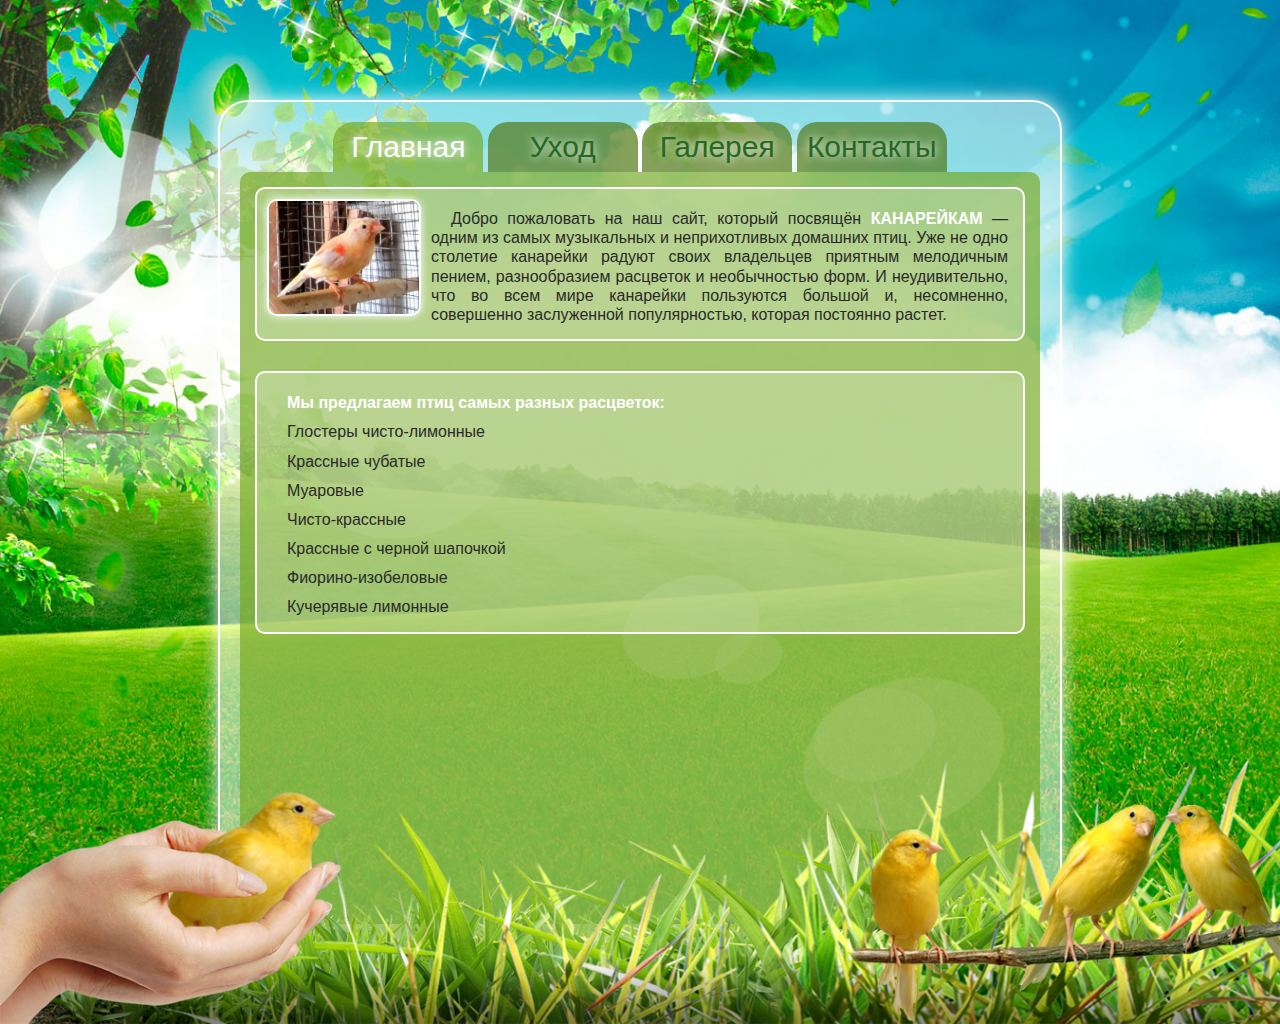
<file: index.html>
<!DOCTYPE html>
<html>
	<head>
		<meta charset="UTF-8" />
		<title>Канарейки</title>
		<link href="styles.css" rel="stylesheet" type="text/css" media="all" />
	</head>
</html>

<body>

	<div id='external_box'>

		<div id='internal_box'>
			<div id='header'>
				<ul id="menu">
					<li class="navigation"><a href='index.html' id='chosen_li'>Главная</a></li>
					<li class="navigation"><a href='uhod1.html'>Уход</a></li>
					<li class="navigation"><a href='photogallery.html'>Галерея</a></li>
					<li class="navigation"><a href='contacts.html'>Контакты</a></li>
				</ul>
			</div>
			<div class='clear'>
			</div>
			<div id='content'>
				
				<div class="block">
				<img alt="" src="photogallery/14.jpg" style="border-radius: 10px;"/>
				<p>Добро пожаловать на наш сайт, который посвящён <span>КАНАРЕЙКАМ</span> — одним из самых музыкальных и неприхотливых домашних птиц. Уже не одно столетие канарейки радуют своих владельцев приятным мелодичным пением, разнообразием расцветок и необычностью форм. И неудивительно, что во всем мире канарейки пользуются большой и, несомненно, совершенно заслуженной популярностью, которая постоянно растет.
				</div>
					<div class='clear'>
					</div>
				<div class="block">
					<p><span><b>Мы предлагаем птиц самых разных расцветок:</b></span></p>
					<p>Глостеры чисто-лимонные</p>
					<p>Крассные чубатые</p>
					<p>Муаровые</p>
					<p>Чисто-крассные</p>
					<p>Крассные с черной шапочкой</p>
					<p>Фиорино-изобеловые</p>
					<p>Кучерявые лимонные</p>
					
				</div>
					
				
			
			</div>
		</div>

		<div id="bottom_picture">
		</div>

	</div>
	<div id='foreground'>

	</div>
</body>
</file>
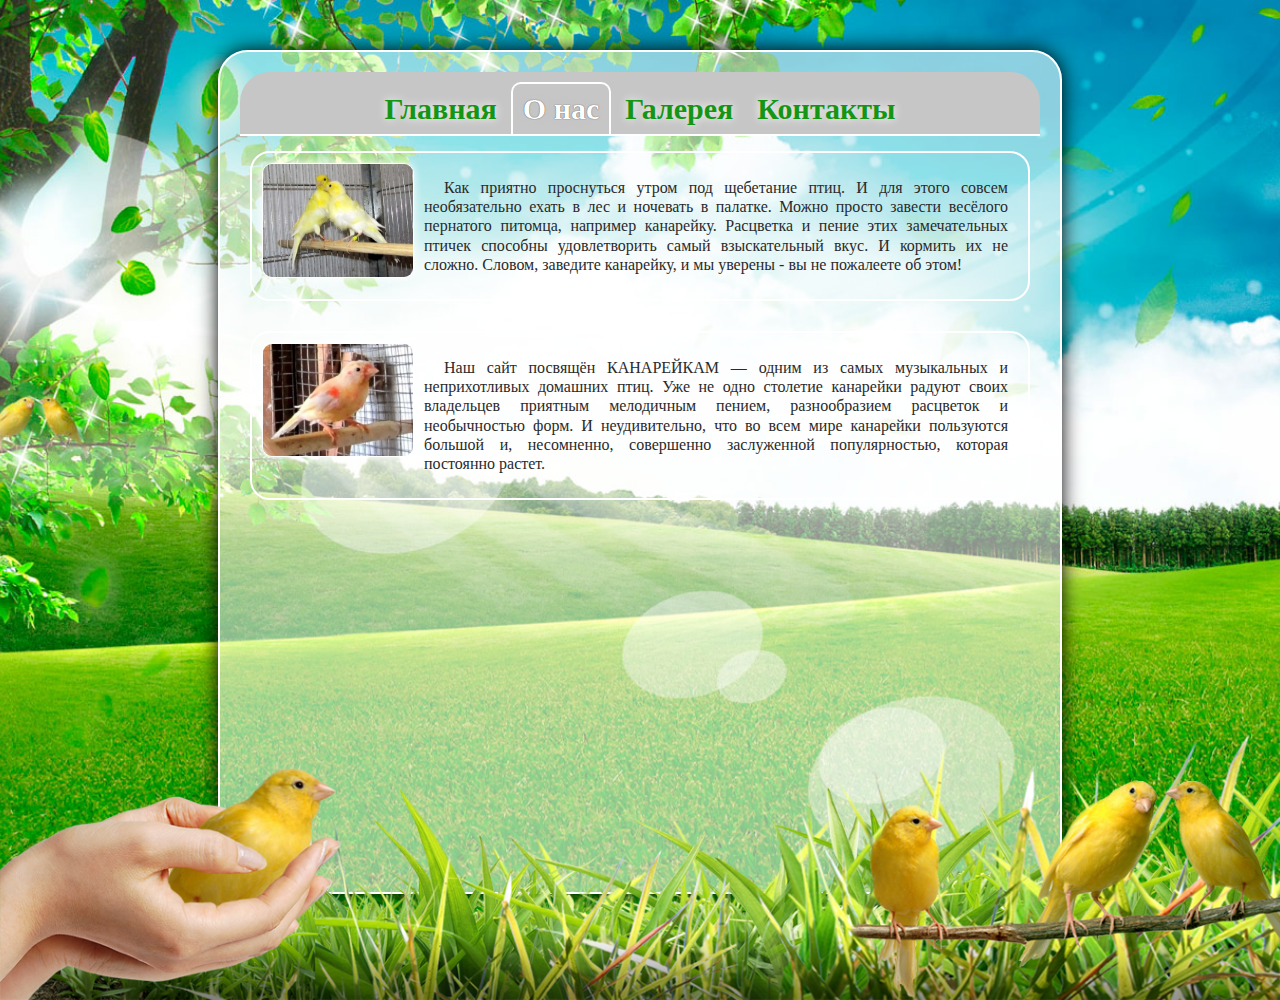
<file: about.html>
<!DOCTYPE html>
<html>
	<head>
		<meta charset="UTF-8" />
		<title>Канарейки</title>
		<link href="css/styles.css" rel="stylesheet" type="text/css" media="all" />
		<script src="js/jquery-1.7.2.min.js"></script>
		<script src="js/lightbox.js"></script>
		<link href="css/lightbox.css" rel="stylesheet" />
	</head>
</html>

<body>

	<div id='external_box'>

		<div id='internal_box'>
			<div id='header'>
				<ul id="menu">
					<li class="navigation"><a href='index.html' >Главная</a></li>
					<li class="navigation"><a href='about.html' class='chosen_li'>О нас</a></li>
					<li class="navigation"><a href='photogallery.html'>Галерея</a></li>
					<li class="navigation"><a href='contacts.html'>Контакты</a></li>
				</ul>
			</div>
			<div class='clear'>
			</div>
			<div id='content'>
				<div class="block">
				<img alt='' src="photogallery/5.jpg" />
				<p>Как приятно проснуться утром под щебетание птиц. И для этого совсем необязательно ехать в лес и ночевать в палатке. Можно просто завести весёлого пернатого питомца, например канарейку. Расцветка и пение этих замечательных птичек способны удовлетворить самый взыскательный вкус. И кормить их не сложно. Словом, заведите канарейку, и мы уверены - вы не пожалеете об этом!</p>
				</div>
					<div class='clear'>
					</div>
				<div class="block">
				<img alt="" src="photogallery/14.jpg" />
				<p>Наш сайт посвящён КАНАРЕЙКАМ — одним из самых музыкальных и неприхотливых домашних птиц. Уже не одно столетие канарейки радуют своих владельцев приятным мелодичным пением, разнообразием расцветок и необычностью форм. И неудивительно, что во всем мире канарейки пользуются большой и, несомненно, совершенно заслуженной популярностью, которая постоянно растет.
				</div>
					<div class='clear'>
					</div>
			</div>
		</div>

		<div id="bottom_picture">
		</div>

	</div>
	<div id='foreground'>

	</div>
</body>
</file>
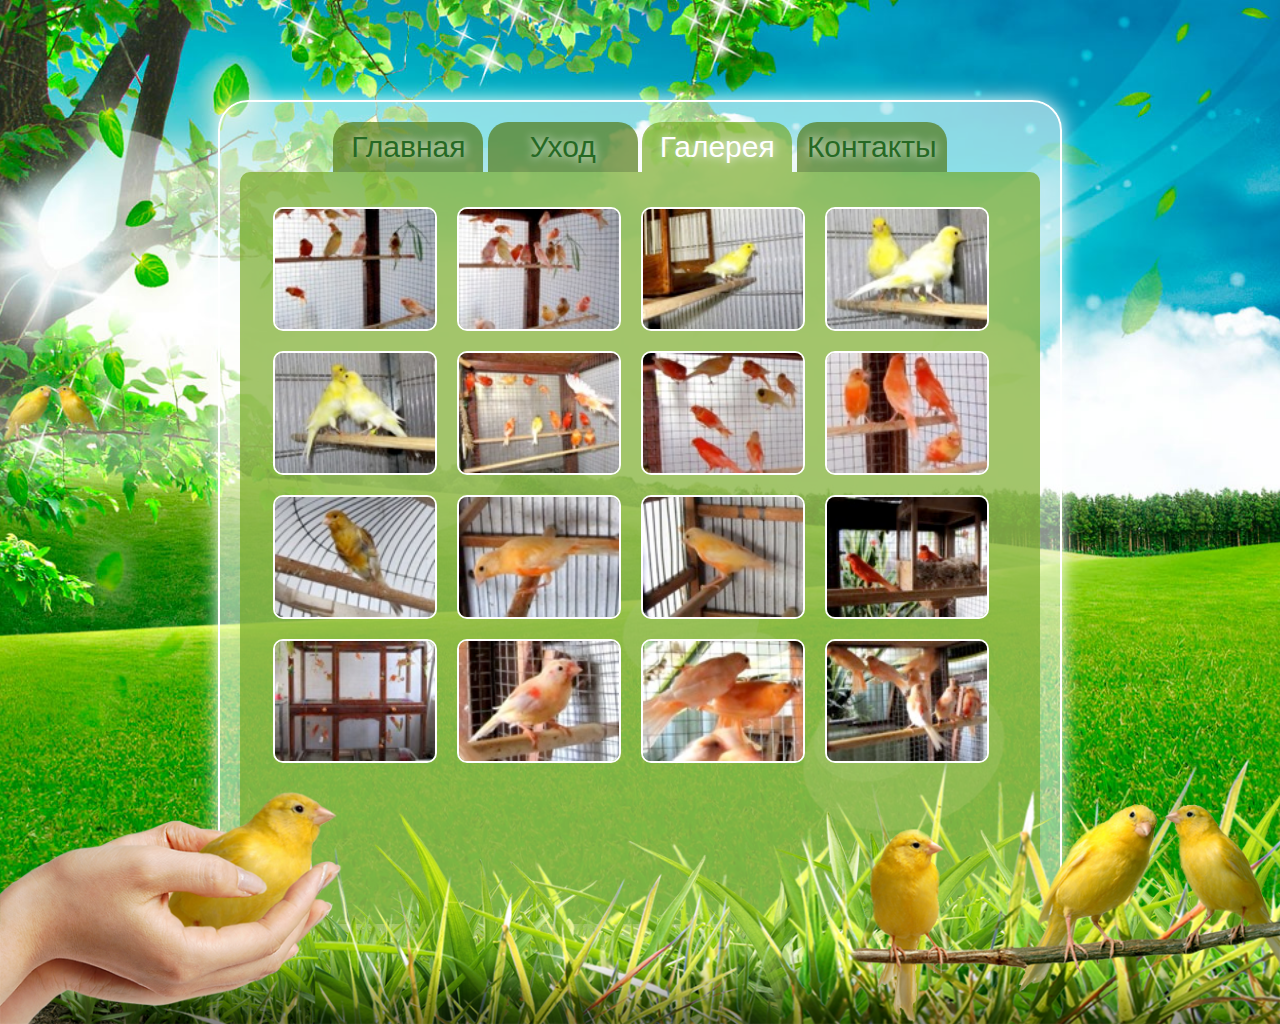
<file: photogallery.html>
<!DOCTYPE html>
<html>
	<head>
		<meta charset="UTF-8" />
		<title>Канарейки</title>
		<link href="styles.css" rel="stylesheet" type="text/css" media="all" />
		<script src="js/jquery-1.7.2.min.js"></script>
		<script src="js/lightbox.js"></script>
		<link href="lightbox.css" rel="stylesheet" />
	</head>
</html>

<body>

	<div id='external_box'>

		<div id='internal_box'>
			<div id='header'>
				<ul id="menu">
					<li class="navigation"><a href='index.html'>Главная</a></li>
					<li class="navigation"><a href='uhod1.html'>Уход</a></li>
					<li class="navigation"><a href='photogallery.html' id='chosen_li'>Галерея</a></li>
					<li class="navigation"><a href='contacts.html'>Контакты</a></li>
				</ul>
			</div>
			<div class='clear'>
			</div>
			<div id='content'>
				<div id="gallery">
				<a class="preview" href="photogallery/1.jpg" rel="lightbox[photos]"><img class="preview_pic" src="photogallery/thumbs/1.jpg"></a>
				<a class="preview" href="photogallery/2.jpg" rel="lightbox[photos]"><img class="preview_pic" src="photogallery/thumbs/2.jpg"></a>
				<a class="preview" href="photogallery/3.jpg" rel="lightbox[photos]"><img class="preview_pic" src="photogallery/thumbs/3.jpg"></a>
				<a class="preview" href="photogallery/4.jpg" rel="lightbox[photos]"><img class="preview_pic" src="photogallery/thumbs/4.jpg"></a>
				<a class="preview" href="photogallery/5.jpg" rel="lightbox[photos]"><img class="preview_pic" src="photogallery/thumbs/5.jpg"></a>
				<a class="preview" href="photogallery/6.jpg" rel="lightbox[photos]"><img class="preview_pic" src="photogallery/thumbs/6.jpg"></a>
				<a class="preview" href="Photogallery/7.jpg" rel="lightbox[photos]"><img class="preview_pic" src="photogallery/thumbs/7.jpg"></a>
				<a class="preview" href="photogallery/8.jpg" rel="lightbox[photos]"><img class="preview_pic" src="photogallery/thumbs/8.jpg"></a>
				<a class="preview" href="photogallery/9.jpg" rel="lightbox[photos]"><img class="preview_pic" src="photogallery/thumbs/9.jpg"></a>
				<a class="preview" href="photogallery/10.jpg" rel="lightbox[photos]"><img class="preview_pic" src="photogallery/thumbs/10.jpg"></a>
				<a class="preview" href="photogallery/11.jpg" rel="lightbox[photos]"><img class="preview_pic" src="photogallery/thumbs/11.jpg"></a>
				<a class="preview" href="photogallery/12.jpg" rel="lightbox[photos]"><img class="preview_pic" src="photogallery/thumbs/12.jpg"></a>
				<a class="preview" href="photogallery/17.jpg" rel="lightbox[photos]"><img class="preview_pic" src="photogallery/thumbs/17.jpg"></a>
				<a class="preview" href="photogallery/14.jpg" rel="lightbox[photos]"><img class="preview_pic" src="photogallery/thumbs/14.jpg"></a>
				<a class="preview" href="photogallery/15.jpg" rel="lightbox[photos]"><img class="preview_pic" src="photogallery/thumbs/15.jpg"></a>
				<a class="preview" href="photogallery/16.jpg" rel="lightbox[photos]"><img class="preview_pic" src="photogallery/thumbs/16.jpg"></a>
				</div>
			</div>
		</div>

		<div id="bottom_picture">
		</div>

	</div>
	<div id='foreground'>

	</div>
</body>
</file>
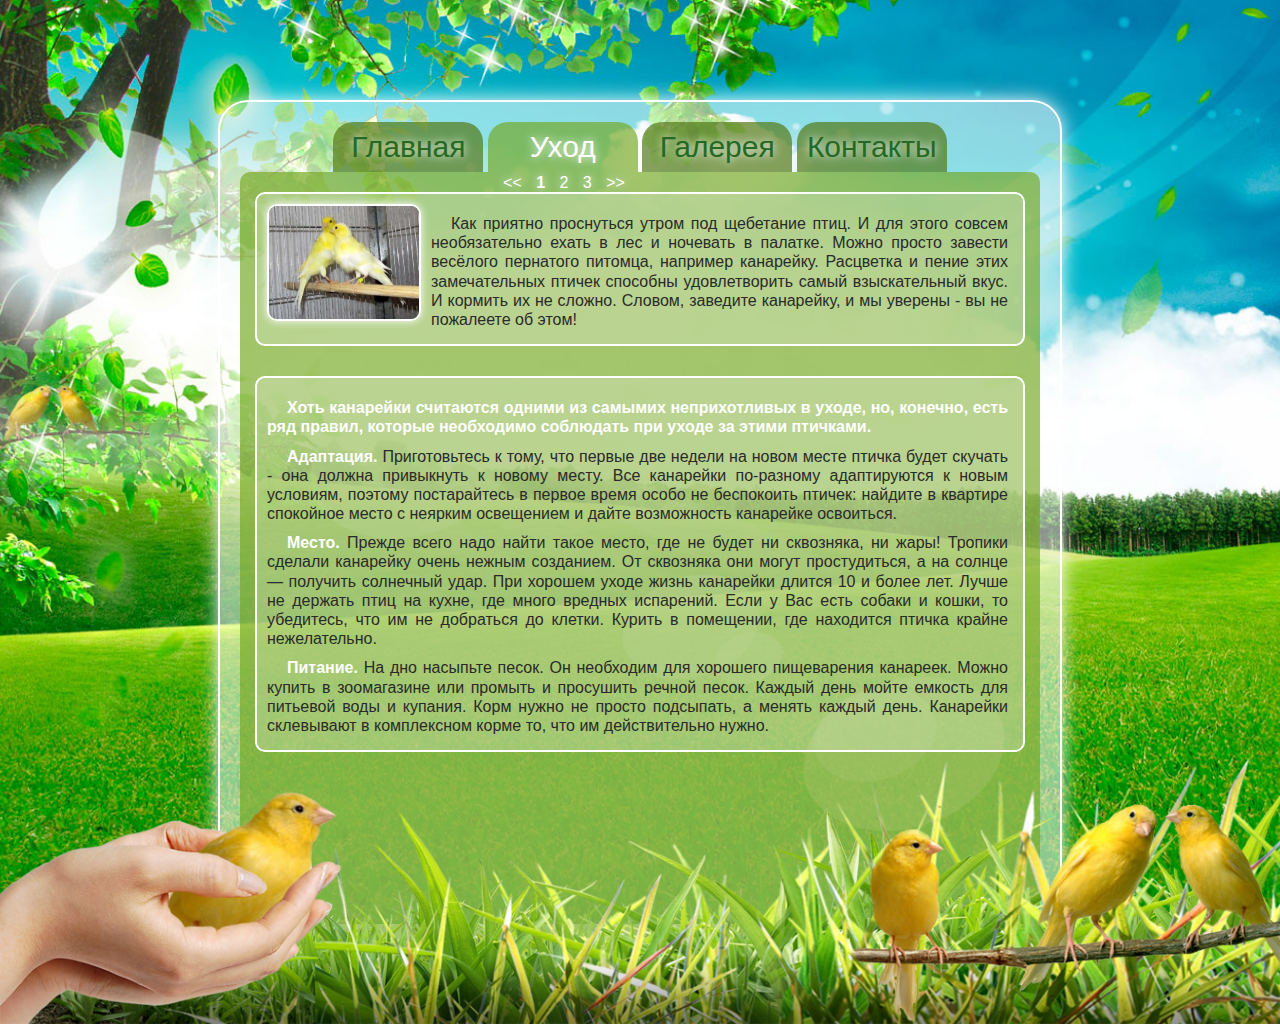
<file: uhod1.html>
<!DOCTYPE html>
<html>
	<head>
		<meta charset="UTF-8" />
		<title>Канарейки</title>
		<link href="styles.css" rel="stylesheet" type="text/css" media="all" />
	</head>
</html>

<body>

	<div id='external_box'>

		<div id='internal_box'>
			<div id='header'>
				<ul id="menu">
					<li class="navigation"><a href='index.html'>Главная</a></li>
					<li class="navigation"><a href='uhod1.html' id='chosen_li'>Уход</a></li>
					<li class="navigation"><a href='photogallery.html'>Галерея</a></li>
					<li class="navigation"><a href='contacts.html'>Контакты</a></li>
				</ul>
			</div>
			<div class='clear'>
			</div>
			<div id='content'>
				<div class="pages">
					<a class="pages_links"><<</a> 
					<a class="pages_links" href="uhod1.html"><span class="chosen">1</span></a> 
					<a class="pages_links" href="uhod2.html">2</a> 
					<a class="pages_links" href="uhod3.html">3</a> 
					<a class="pages_links" href="uhod2.html">>></a> 
				</div>			
				<div class="block1">
				<img alt='' src="photogallery/5.jpg" />
				<p>Как приятно проснуться утром под щебетание птиц. И для этого совсем необязательно ехать в лес и ночевать в палатке. 
					Можно просто завести весёлого пернатого питомца, например канарейку. Расцветка и пение этих замечательных птичек 
					способны удовлетворить самый взыскательный вкус. И кормить их не сложно. Словом, заведите канарейку, и мы уверены - 
					вы не пожалеете об этом!</p>
				</div>
					<div class='clear'>
					</div>
				
				<div class="block">
					<p><span>Хоть канарейки считаются одними из самымих неприхотливых в уходе, но, конечно, есть ряд правил, которые необходимо 
					соблюдать при уходе за этими птичками.</span></p>
				<p><span>Адаптация. </span>Приготовьтесь к тому, что первые две недели на новом месте птичка будет скучать - она должна привыкнуть к новому месту. 
					Все канарейки по-разному адаптируются к новым условиям, поэтому постарайтесь в первое время особо не беспокоить птичек: 
					найдите в квартире спокойное место с неярким освещением и дайте возможность канарейке освоиться.
				<p><span>Место.</span> Прежде всего надо найти такое место, где не будет ни сквозняка, ни жары! Тропики сделали канарейку очень нежным созданием. 
					От сквозняка они могут простудиться, а на солнце — получить солнечный удар. 
				    При хорошем уходе жизнь канарейки длится 10 и более лет. Лучше не держать птиц на кухне, где много вредных испарений.
					Если у Вас есть собаки и кошки, то убедитесь, что им не добраться до клетки. 
					Курить в помещении, где находится птичка крайне нежелательно. 
				<p><span>Питание.</span> На дно насыпьте песок. Он необходим для хорошего пищеварения канареек. Можно купить в зоомагазине или промыть 
					 и просушить речной песок. Каждый день мойте емкость для питьевой воды и купания. Корм нужно не просто подсыпать, а менять каждый день. 
					 Канарейки склевывают в комплексном корме то, что им действительно нужно. 
				</div>
			
			</div>
		</div>

		<div id="bottom_picture">
		</div>

	</div>
	<div id='foreground'>

	</div>
</body>
</file>
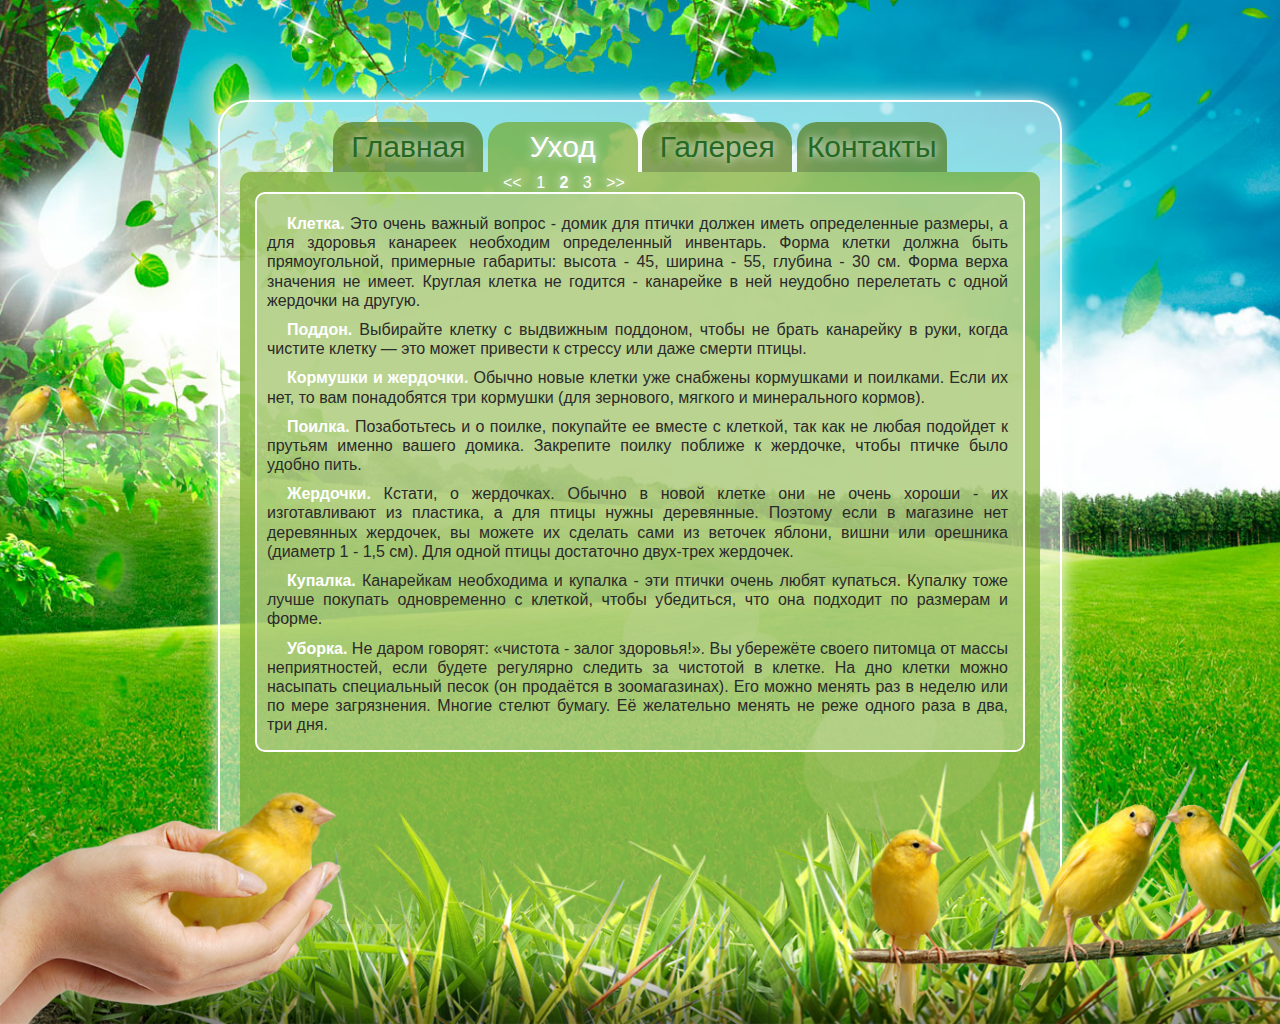
<file: uhod2.html>
<!DOCTYPE html>
<html>
	<head>
		<meta charset="UTF-8" />
		<title>Канарейки</title>
		<link href="styles.css" rel="stylesheet" type="text/css" media="all" />
	</head>
</html>

<body>

	<div id='external_box'>

		<div id='internal_box'>
			<div id='header'>
				<ul id="menu">
					<li class="navigation"><a href='index.html'>Главная</a></li>
					<li class="navigation"><a href='uhod1.html' id='chosen_li'>Уход</a></li>
					<li class="navigation"><a href='photogallery.html'>Галерея</a></li>
					<li class="navigation"><a href='contacts.html'>Контакты</a></li>
				</ul>
			</div>
			<div class='clear'>
			</div>
			<div id='content'>
				
				<div class="pages">
					<a class="pages_links" href="uhod1.html"><<</a> 
					<a class="pages_links" href="uhod1.html">1</a> 
					<a class="pages_links" href="uhod2.html"><span class="chosen">2</span></a> 
					<a class="pages_links" href="uhod3.html">3</a> 
					<a class="pages_links" href="uhod3.html">>></a> 
				</div>	
				
				<div class="block1">				
					<p><span>Клетка. </span>Это очень важный вопрос - домик для птички должен иметь определенные размеры, а для здоровья канареек 
						необходим определенный инвентарь. Форма клетки должна быть прямоугольной, примерные габариты: высота - 45, ширина - 55, 
						глубина - 30 см. Форма верха значения не имеет. Круглая клетка не годится - канарейке в ней неудобно перелетать с одной жердочки на другую.
					<p><span>Поддон. </span>Выбирайте клетку с выдвижным поддоном, чтобы не брать канарейку в руки, когда чистите клетку — это может привести к стрессу
					 	или даже смерти птицы. 
					 <p><span>Кормушки и жердочки. </span>Обычно новые клетки уже снабжены кормушками и поилками. Если их нет, то вам понадобятся три кормушки 
					 	(для зернового, мягкого и минерального кормов). 
					 <p><span>Поилка. </span>Позаботьтесь и о поилке, покупайте ее вместе с клеткой, так как не любая 
					 	подойдет к прутьям именно вашего домика. Закрепите поилку поближе к жердочке, чтобы птичке было удобно пить. 
					 <p><span>Жердочки. </span>Кстати, о жердочках. Обычно в новой клетке они не очень хороши - их изготавливают из пластика, а для птицы нужны деревянные. 
					 	Поэтому если в магазине нет деревянных жердочек, вы можете их сделать сами из веточек яблони, вишни или орешника (диаметр 1 - 
					 	1,5 см). Для одной птицы достаточно двух-трех жердочек. 
					 <p><span>Купалка.</span> Канарейкам необходима и купалка - эти птички очень любят купаться. Купалку тоже лучше покупать одновременно с клеткой,
					 	 чтобы убедиться, что она подходит по размерам и форме.
					 <p><span>Уборка. </span>Не даром говорят: «чистота - залог здоровья!». Вы убережёте своего питомца от массы неприятностей, 
					 	если будете регулярно следить за чистотой в клетке. На дно клетки можно насыпать специальный песок (он продаётся в зоомагазинах). 
					 	Его можно менять раз в неделю или по мере загрязнения. Многие стелют бумагу. Её желательно менять не реже одного раза в два, три дня.
				</div>
			
			</div>
		</div>

		<div id="bottom_picture">
		</div>

	</div>
	<div id='foreground'>

	</div>
</body>
</file>
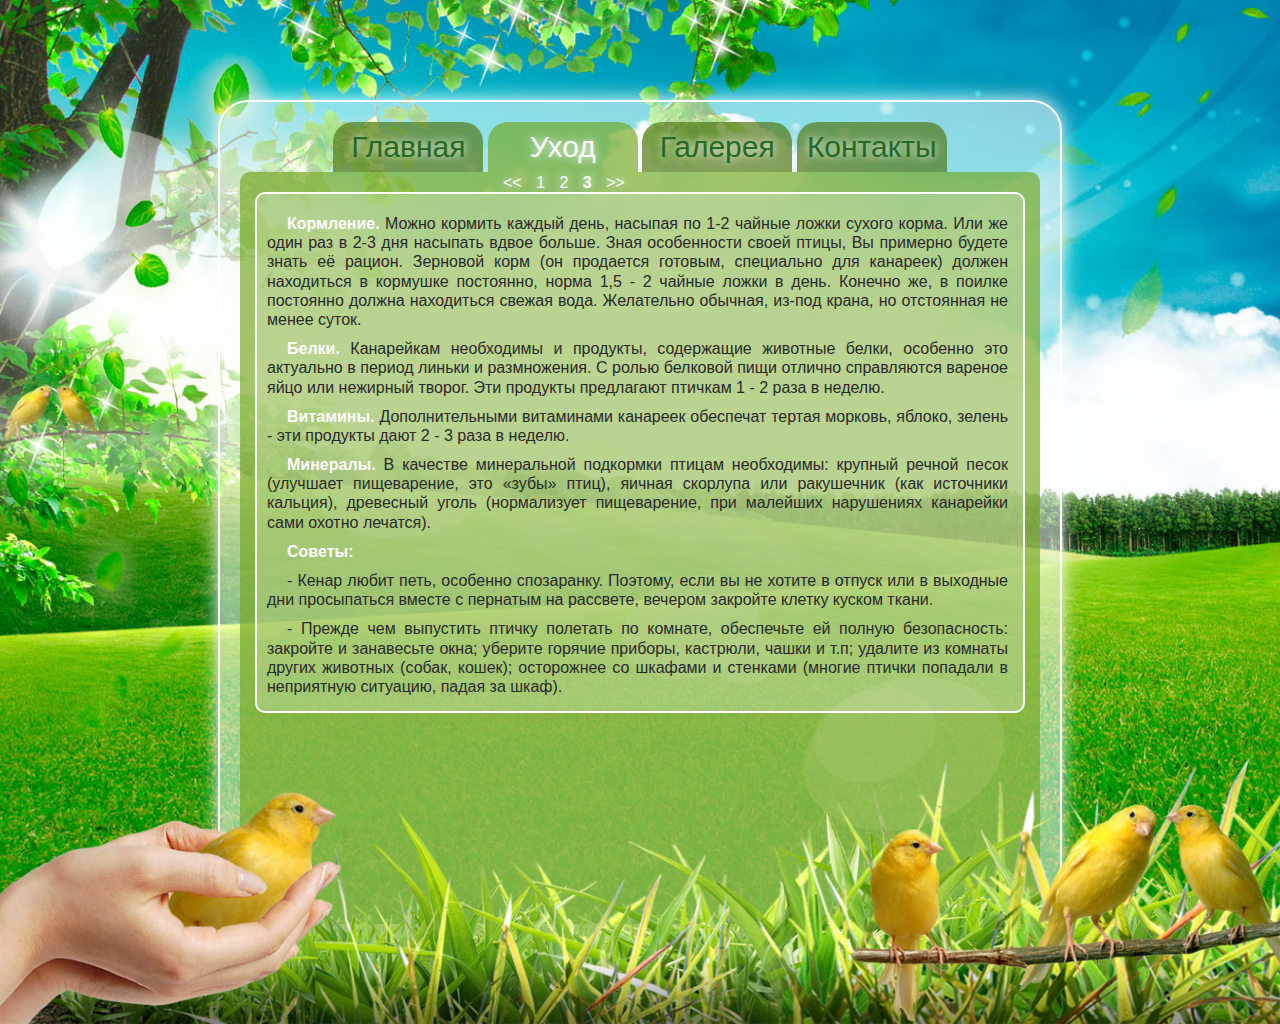
<file: uhod3.html>
<!DOCTYPE html>
<html>
	<head>
		<meta charset="UTF-8" />
		<title>Канарейки</title>
		<link href="styles.css" rel="stylesheet" type="text/css" media="all" />
	</head>
</html>

<body>

	<div id='external_box'>

		<div id='internal_box'>
			<div id='header'>
				<ul id="menu">
					<li class="navigation"><a href='index.html'>Главная</a></li>
					<li class="navigation"><a href='uhod1.html' id='chosen_li'>Уход</a></li>
					<li class="navigation"><a href='photogallery.html'>Галерея</a></li>
					<li class="navigation"><a href='contacts.html'>Контакты</a></li>
				</ul>
			</div>
			<div class='clear'>
			</div>
			<div id='content'>
				
				<div class="pages">
					<a class="pages_links" href="uhod2.html"><<</a> 
					<a class="pages_links" href="uhod1.html">1</a> 
					<a class="pages_links" href="uhod2.html">2</a> 
					<a class="pages_links" href="uhod3.html"><span class="chosen">3</span></a> 
					<a class="pages_links">>></a> 
				</div>	
				
				<div class="block1">				
					<p><span>Кормление. </span>Можно кормить каждый день, насыпая по 1-2 чайные ложки сухого корма. 
						Или же один раз в 2-3 дня насыпать вдвое больше. Зная особенности своей птицы, Вы примерно будете знать её рацион. 
						Зерновой корм (он продается готовым, специально для канареек) должен находиться в кормушке постоянно, норма 
						1,5 - 2 чайные ложки в день. Конечно же, в поилке постоянно должна находиться свежая вода. Желательно обычная, 
						из-под крана, но отстоянная не менее суток.
					<p><span>Белки. </span>Канарейкам необходимы и продукты, содержащие животные белки, особенно это актуально в период линьки и размножения. 
						С ролью белковой пищи отлично справляются вареное яйцо или нежирный творог. Эти продукты предлагают птичкам 1 - 2 
						раза в неделю.	
					<p><span>Витамины. </span>Дополнительными витаминами канареек обеспечат тертая морковь, яблоко, зелень - эти продукты 
						дают 2 - 3 раза в неделю.
					<p><span>Минералы. </span>В качестве минеральной подкормки птицам необходимы: крупный речной песок (улучшает пищеварение, 
						это «зубы» птиц), яичная скорлупа или ракушечник (как источники кальция), древесный уголь (нормализует пищеварение, 
						при малейших нарушениях канарейки сами охотно лечатся).
					<p><span>Советы: </span>
						<p> - Кенар любит петь, особенно спозаранку. Поэтому, если вы не хотите в отпуск или в выходные дни просыпаться
							 вместе с пернатым на рассвете, вечером закройте клетку куском ткани.
						<p> - Прежде чем выпустить птичку полетать по комнате, обеспечьте ей полную безопасность: закройте и занавесьте окна; 
							уберите горячие приборы, кастрюли, чашки и т.п; удалите из комнаты других животных (собак, кошек); 
							осторожнее со шкафами и стенками (многие птички попадали в неприятную ситуацию, падая за шкаф).
				</div>
			
			</div>
		</div>

		<div id="bottom_picture">
		</div>

	</div>
	<div id='foreground'>

	</div>
</body>
</file>
<file: styles.css>
/* Test theme
Version: 1.0.0.
Author Site: Natashenka */

@import url("reset.css");


/*General Styles*/

html {
height: 100%;
}

body {
	height: 100%;
	font-family: Helvetica, sans-serif;
}

#external_box {
	background-image: url(img/background.jpg);
	background-size: cover;
	background-repeat: no-repeat;
	background-position: bottom center;
	position: relative;
	min-width: 1000px;
	width: 100%;
	min-height: 100%;
}

#bottom_picture {
	position: absolute;
	bottom: -100px;
	background-color: transparent;
	background-image: url(img/background2.png);
	background-repeat: no-repeat;
	background-position: center bottom;
	background-size: cover;
	min-width: 1000px;
	width: 100%;
	min-height: 300px;		
}

#internal_box{
	background: rgba(255, 255, 255, 0.55);
	border-top-left-radius: 30px;
	border-top-right-radius: 30px;
	position: relative;
	top: 100px;
	margin: 0 auto;
	width: 800px;
	height: auto;	
	min-height: 900px;
	display: block;
	border: solid 2px white;
	padding: 20px 20px 0;
	box-shadow: 0px 0px 20px white;
	margin-bottom: 100px;
}

#content{
	background: rgba(113, 166, 28, 0.65);
	height: auto;
	min-height: 850px;
	width: 800px;
	position: absolute;
	top: 70px;
	border-top-right-radius: 10px;
	border-top-left-radius: 10px;
}

#header {
	width: 100%;	
}

#menu {
	text-align: center;	
}

.navigation {
	font-size: 30px;
	display: inline-block;
	margin:0;
}

ul li a {
	outline: none;
	text-decoration: none;
	text-shadow: 0px 0px 10px white; 
}

a {
	color: #266924;
	text-shadow: 0px 0px 10px white; 
}

a:hover{
	color: white;	
}

.clear {
	clear: both;
}

#header{
	
}

#chosen_li{
	color: white;
	background: rgba(113, 166, 28, 0.65);
	border-top-right-radius: 20px;
	border-top-left-radius: 20px;
}

li a{
	display: block;
	border-top-right-radius: 20px;
	border-top-left-radius: 20px;
	background: rgba(83, 121, 21, 0.70);
	height: 40px;
	width: 150px;
	padding-top: 10px;
	margin: 0;
}

#content p{ 
	color: #2A2A2A;
	text-indent: 20px;
	text-align: justify;
	margin: 10px 5px 5px 0;
	line-height: 1.2;
}

.block img{
	width: 150px;
	height: auto;
	float: left;
	margin: 0px 10px 0px 0px;
	display: block;
	box-shadow: 0px 0px 8px white;
	border: 2px solid white;
	border-radius: 10px;
}

.block{
	margin: 15px;
	border: 2px solid white;
	border-radius: 10px;
	padding: 10px 10px;
	background: rgba(255, 255, 255, 0.25);
}

#gallery{
	width: 755px;
	margin: 25px auto;
}

span{
	font-weight: 700;
	color: white;
}

.pages{
	margin: 3px;
	position: absolute;
	left: 260px;
}
.pages_links{
 	color: white;
 	padding: 0 10px 0 0;
 }

.pages_links:hover{
	font-weight: 700;
}

.chosen{
	font-weight: 700;
}

.block1{
	margin: 20px 15px 15px;
	border: 2px solid white;
	border-radius: 10px;
	padding: 10px 10px;
	background: rgba(255, 255, 255, 0.25);
}

.block1 img{
	width: 150px;
	height: auto;
	float: left;
	margin: 0px 10px 0px 0px;
	display: block;
	box-shadow: 0px 0px 8px white;
	border: 2px solid white;
	border-radius: 10px;
}

p{
	cursor:default;
}
a {
	cursor: pointer;
	text-decoration: none;
}
form#payment {
    background: none repeat scroll 0 0 rgba(88, 150, 12, 0.5);
    border-radius: 5px 5px 5px 5px;
    counter-reset: fieldsets;
    padding: 20px;
    width: 400px;
    height: 455px;
    margin: 35px auto 0;
}
form#payment fieldset {
    border: medium none;
    margin-bottom: 10px;
}
form#payment fieldset:last-of-type {
    margin-bottom: 0;
}
form#payment legend {
    color: #384313;
    font-size: 16px;
    font-weight: bold;
    padding-bottom: 10px;
    text-shadow: 0 1px 1px #C1F7FF;

}
form#payment > fieldset > legend:before {
    content: "??? " counter(fieldsets, decimal) ": ";
    counter-increment: fieldsets;
}
form#payment > fieldset > legend:before {
    content: "??? " counter(fieldsets, decimal) ": ";
    counter-increment: fieldsets;
}
form#payment ol li {
    background: none repeat scroll 0 0 rgba(255, 255, 255, 0.3);
    border-color: rgba(255, 255, 255, 0.6);
    border-radius: 5px 5px 5px 5px;
    border-style: solid;
    border-width: 2px;
    line-height: 30px;
    list-style: none outside none;
    margin-bottom: 2px;
    padding: 5px 10px;
}
form#payment ol ol li {
    background: none repeat scroll 0 0 transparent;
    border: medium none;
    float: left;
}
form#payment label {
    float: left;
    font-size: 13px;
    width: 110px;
}
form#payment fieldset fieldset label {
    background: none no-repeat scroll left 50% transparent;
    line-height: 20px;
    padding: 0 0 0 30px;
    width: auto;
}
form#payment label[for="visa"] {
    background-image: url("visa.gif");
}
form#payment label[for="amex"] {
    background-image: url("amex.gif");
}
form#payment label[for="mastercard"] {
    background-image: url("mastercard.gif");
}
form#payment fieldset fieldset label:hover {
    cursor: pointer;
}
form#payment input:not([type="radio"]), form#payment textarea {
    background: none repeat scroll 0 0 #FFFFFF;
    border: medium none;
    border-radius: 3px 3px 3px 3px;
    font: italic 13px Georgia,"Times New Roman",Times,serif;
    outline: medium none;
    padding: 5px;
    width: 366px;
}
form#payment input:focus:not([type="submit"]), form#payment textarea:focus {
    background: none repeat scroll 0 0 #EAEAEA;
}
form#payment input[type="radio"] {
    float: left;
    margin-right: 5px;
}
.button {
    border-radius: 0.5em 0.5em 0.5em 0.5em;
    box-shadow: 0 1px 2px rgba(0, 0, 0, 0.2);
    cursor: pointer;
    display: inline-block;
    font: 14px/100% Arial,Helvetica,sans-serif;
    margin: 0 auto;
    outline: medium none;
    padding: 0.5em 2em 0.55em;
    text-align: center;
    text-decoration: none;
    
}
.button:hover {
    text-decoration: none;
}
.button:active {
    top: 1px;
}
.orange {
    background: -moz-linear-gradient(center top , #FAA51A, #F47A20) repeat scroll 0 0 transparent;
    border: 1px solid #DA7C0C;
    color: #FEF4E9;
    position: relative;
    
}
.orange:hover {
    background: -moz-linear-gradient(center top , #F88E11, #F06015) repeat scroll 0 0 transparent;
}
.orange:active {
    background: -moz-linear-gradient(center top , #F47A20, #FAA51A) repeat scroll 0 0 transparent;
    color: #FCD3A5;
}

.float_left{
	float: left;
}
fieldset{
	display: inline-block;
	margin: 10px;
}

.preview{
	width: 160px;
	height: 120px;
	float: left;
	margin: 10px;
	display: block;
	border: 2px solid white;
	border-radius: 10px;
	z-index: 2;
}

.preview:hover{
	width: 160px;
	height: 120px;
	float: left;
	margin: 10px;
	display: block;
	box-shadow: 0px 0px 8px white;
	border: 2px solid white;
	border-radius: 10px;
}

.preview_pic{
	width: 160px;
	height: auto;
	border-radius: 8px;
}
</file>
<file: css/styles.css>
/* Test theme
Version: 1.0.0.
Author Site: Natashenka */

@import url("reset.css");

/*General Styles*/

html {
height: 100%;
}

body {
	height: 100%;
	font-family:cursive;
}

#external_box {
	background-image:url(../img/background.jpg);
	background-size: cover;
	background-repeat: no-repeat;
	background-position: bottom center;
	position: relative;
	min-width: 1000px;
	width: 100%;
	min-height: 100%;
    padding-top: 50px;
}

#bottom_picture {
	position: absolute;
	bottom: -50px;
	background-color: transparent;
	background-image:url(../img/background2.png);
	background-repeat: no-repeat;
	background-position: center bottom;
	background-size: cover;
	min-width: 1000px;
	width: 100%;
	min-height: 400px;		
}

#internal_box{
background: rgba(255, 255, 255, 0.55);
border-top-left-radius: 30px;
border-top-right-radius: 30px;
//position: relative;
top: 100px;
//left: 100px;
width: 800px;
height: 800px;
display: block;
border: solid 2px white;
padding: 20px;
box-shadow: 0px 0px 20px;
margin: 0 auto;
}

#header {
	width: 100%;
}

#menu {
	text-align: center;
    background-color: #c6c6c6;
    border-top-left-radius:30px;
    border-top-right-radius:30px ;
}
.menuItema{
    border-right: 1 px solid #da7c0c;
    
}

.navigation {
	font-family:cursive;
	font-size: 30px;
	display: inline-block;
	//margin: 20px ;
    margin-top: 10px;
}

ul li a {
	outline: none;
	text-decoration: none;
	text-shadow: 0px 0px 10px white; 
}

a {
	color: 	#149514;
	text-shadow: 0px 0px 10px white;
    font-weight: bold; 
    padding: 10px;
}

a:hover{
	color: white;
	text-shadow: 0px 0px 1px #2A2A2A, 0px 0px 10px #C3C3C3;
	font-weight: bold;
}

.clear {
	clear: both;
}

#header{
	border-bottom: 2px solid #ffffff;
}
.chosen_li{
	color: white;
	text-shadow: 0px 0px 1px #2A2A2A, 0px 0px 10px #C3C3C3;
	font-weight: bold;
    border-top: 2px white solid;
    border-left: 2px white solid;
    border-right: 2px white solid;
    border-top-right-radius: 10px;
    border-top-left-radius: 10px;
    display:block;
    padding: 10px;
}

#content p{ 
	color: #2A2A2A;
	text-indent: 20px;
	text-align: justify;
	margin: 15px 10px;
	font-weight:80;
	line-height: 1.2;
}

.block img{
	width: 150px;
	height: auto;
	float: left;
	margin: 0px 10px 10px 0px;
	display: block;
	box-shadow: 0px 0px 8px white;
	border: 1px solid white;
	border-radius: 10px;
}

.block{
	margin: 15px 10px;
	border: 2px solid white;
	border-radius: 20px;
	padding: 10px 10px;
	
}

#gallery{
	width: 755px;
	margin: 25px auto;
}

img{
	width: auto;
	height: 135px;
	float: left;
	display: block;
	border: 1px solid white;
	
}
.forimga{
    margin: 10px 10px;
    box-shadow: 0px 0px 8px white;
    border-radius: 10px;
}
form#payment {
        background: rgba(88,150,12, 0.5);
        -moz-border-radius: 5px;
        -webkit-border-radius: 5px;
        -khtml-border-radius: 5px;
        border-radius: 5px;
        counter-reset: fieldsets;
        padding: 20px;
        width: 400px;
        }
        form#payment fieldset {
        border: none;
        margin-bottom: 10px;
        }

form#payment fieldset:last-of-type {
        margin-bottom: 0;
        }
        form#payment legend {
        color: #384313;
        font-size: 16px;
        font-weight: bold;
        padding-bottom: 10px;
        text-shadow: 0 1px 1px #C1F7FF;
        }
        form#payment > fieldset > legend:before {
        content: "??? " counter(fieldsets) ": ";
        counter-increment: fieldsets;
        }
        form#payment > fieldset > legend:before {
        content: "??? " counter(fieldsets) ": ";
        counter-increment: fieldsets;
        }
        form#payment ol li {
        background: #71b8ff;
        background: rgba(255,255,255,.3);
        border-color: #c6e3ff;
        border-color: rgba(255,255,255,.6);
        border-style: solid;
        border-width: 2px;
        -moz-border-radius: 5px;
        -webkit-border-radius: 5px;
        -khtml-border-radius: 5px;
        border-radius: 5px;
        line-height: 30px;
        list-style: none;
        padding: 5px 10px;
        margin-bottom: 2px;
        }
                                                        
form#payment ol ol li {
        background: none;
        border: none;
        float: left;
        }
        form#payment label {
        float: left;
        font-size: 13px;
        width: 110px;
        }
        
form#payment fieldset fieldset label {
        background:none no-repeat left 50%;
        line-height: 20px;
        padding: 0 0 0 30px;
        width: auto;
        }
                                        
form#payment label[for=visa] {
        background-image: url(visa.gif);
        }
form#payment label[for=amex] {
        background-image: url(amex.gif);
        }
form#payment label[for=mastercard] {
        background-image: url(mastercard.gif);
        }
        
form#payment fieldset fieldset label:hover {
        cursor: pointer;
        }
        form#payment input:not([type=radio]),
form#payment textarea {
        background: #ffffff;
        border: none;
        -moz-border-radius: 3px;
        -webkit-border-radius: 3px;
        -khtml-border-radius: 3px;
        border-radius: 3px;
        font: italic 13px Georgia, "Times New Roman", Times, serif;
        outline: none;
        padding: 5px;
        width: 366px;
        }
                
form#payment input:not([type=submit]):focus,
form#payment textarea:focus {
        background: #eaeaea;
        }
        
form#payment input[type=radio] {
        float: left;
        margin-right: 5px;
        }
         .button {
	display: inline-block;
	outline: none;
	cursor: pointer;
	text-align: center;
	text-decoration: none;
	font: 14px/100% Arial, Helvetica, sans-serif;
	padding: .5em 2em .55em; //* ?????????  ??????? ??? ??????????? ??????? *//
	text-shadow: 0 1px 1px rgba(0,0,0,.3); //* ?????? ???? ??? ?????? *//
	-webkit-border-radius: .5em;  //* ???????????? ???? *//
	-moz-border-radius: .5em;
	border-radius: .5em;
	-webkit-box-shadow: 0 1px 2px rgba(0,0,0,.2); //* ?????? ???? ??? ????? ?????? *//
	-moz-box-shadow: 0 1px 2px rgba(0,0,0,.2);
	box-shadow: 0 1px 2px rgba(0,0,0,.2);
    margin: 0 auto;
}
.button:hover {
	text-decoration: none;
}
.button:active {          //* ???????? ?? 1px ???? *//
	position: relative;  
	top: 1px; 
}
.orange {
	color: #fef4e9;
	border: solid 1px #da7c0c;
	background: #f78d1d; /*???? ???? ?????? ??? ????????? ??? ????????? CSS3*/
	background: -webkit-gradient(linear, left top, left bottom, from(#faa51a), to(#f47a20)); /* ??? Webkit ????????? */
	background: -moz-linear-gradient(top,  #faa51a,  #f47a20); /* ??? Firefox */
        background-image: -o-linear-gradient(top,  #faa51a,  #f47a20); /* ??? Opera 11 */
	filter:  progid:DXImageTransform.Microsoft.gradient(startColorstr='#faa51a', endColorstr='#f47a20'); /* ?????? ??? IE */
}
.orange:hover {
	background: #f47c20;
	background: -webkit-gradient(linear, left top, left bottom, from(#f88e11), to(#f06015));
	background: -moz-linear-gradient(top,  #f88e11,  #f06015);
        background-image: -o-linear-gradient(top,  #f88e11,  #f06015);/* ??? Opera 11 */
	filter:  progid:DXImageTransform.Microsoft.gradient(startColorstr='#f88e11', endColorstr='#f06015');
}
.orange:active {
	color: #fcd3a5;
	background: -webkit-gradient(linear, left top, left bottom, from(#f47a20), to(#faa51a));
	background: -moz-linear-gradient(top,  #f47a20,  #faa51a);
        background-image: -o-linear-gradient(top,  #f47a20,  #faa51a);/* ??? Opera 11 */
	filter:  progid:DXImageTransform.Microsoft.gradient(startColorstr='#f47a20', endColorstr='#faa51a');
}
</file>
